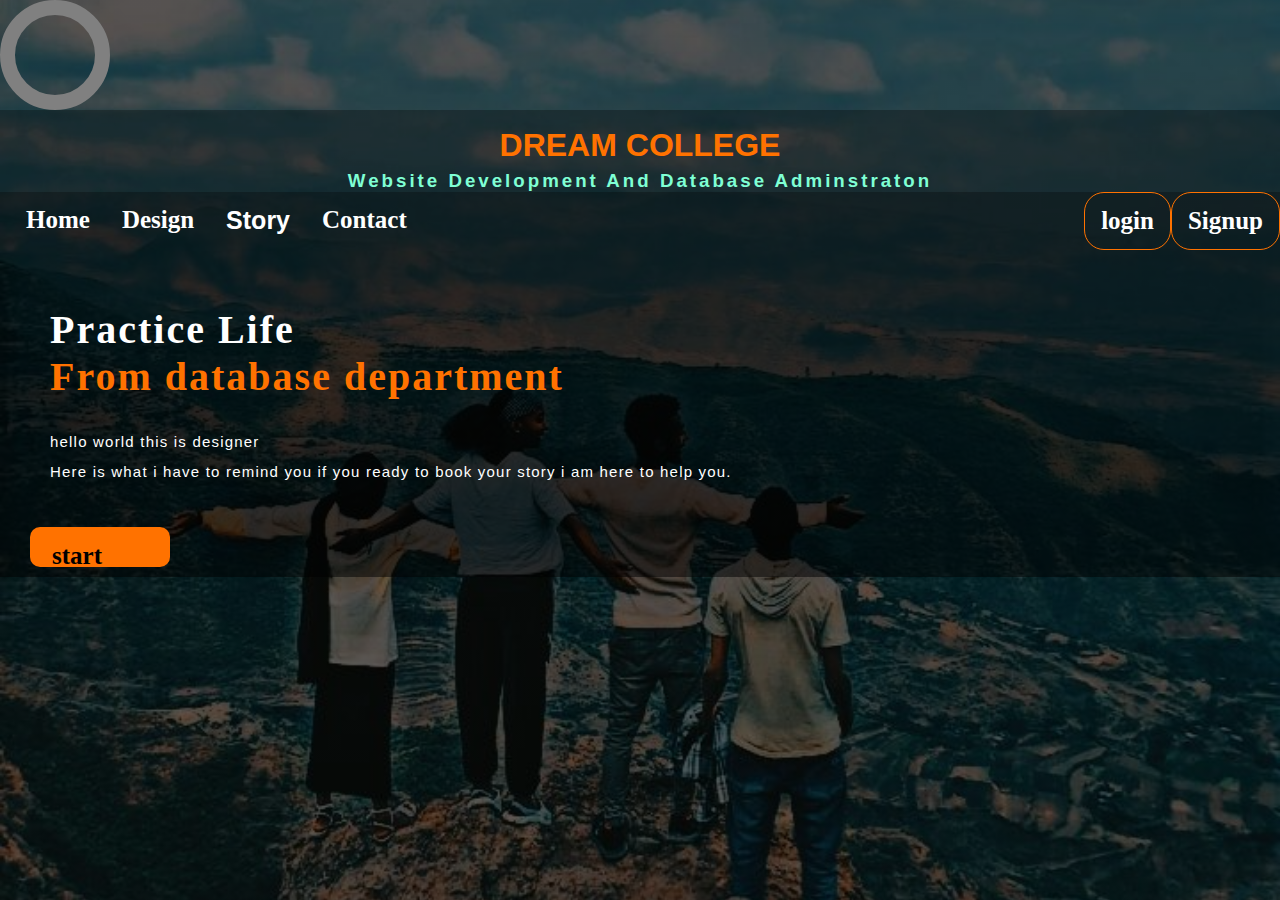
<file: index.html>
<!doctype html>
<html>
    <head>
        <meta name="viewport" content="width=device-width, initial-scale=1.0">
        <title>story teller</title>
    <link rel="stylesheet"type="text/css" href="css/style.css">
        <style>

        </style>
    </head>
    <body>
        <div class="omglogo">
            
            </div>
        <div class="logo">
            <h1>DREAM COLLEGE</h1>
            <h3>Website Development And Database Adminstraton</h3>
        </div>
        <div class="navbar" id="mynavbar">
           
            <a href="#">Home</a>
            <a href="#">Design</a>
            <div class="dropdown">
                <button class="dropdownbtn">
                    Story
                </button>
                <div class="dropdownlist">
            <a href="aman.html">Aman</a>
            <a href="#">Mame</a>
            <a href="#">Hayat</a>
            <a href="#">Engda</a>
            <a href="#">Saba</a>
                </div>
            </div>
            <a href="#">Contact</a>
            <a href="#" class="ri">Signup</a>
            <a href="#" class="ri">login</a>
             <a href="javascript:void(0);" style="font-size: 15px"class="icon" 
            onclick="myfunction()">&#9776;</a>
        <div class="cont">
            <h1>Practice Life<br> <span>From database department</span></h1>
            <p class="para">hello world this is designer<br>Here is what i have to remind 
                you if you ready to book your story i am here to help you.</p>
        
            <button class="learn">
                <a href="">start</a>
            </button>
        </div>
        
        <script>
            function myfunction() {
                var x = document.getElementById("mynavbar");
                if(x.className==="navbar"){
                    x.className+="responsive";
                }else{
                    x.classNmae="navbar";
                }
            }
        </script>
    </body>
</html>
</file>
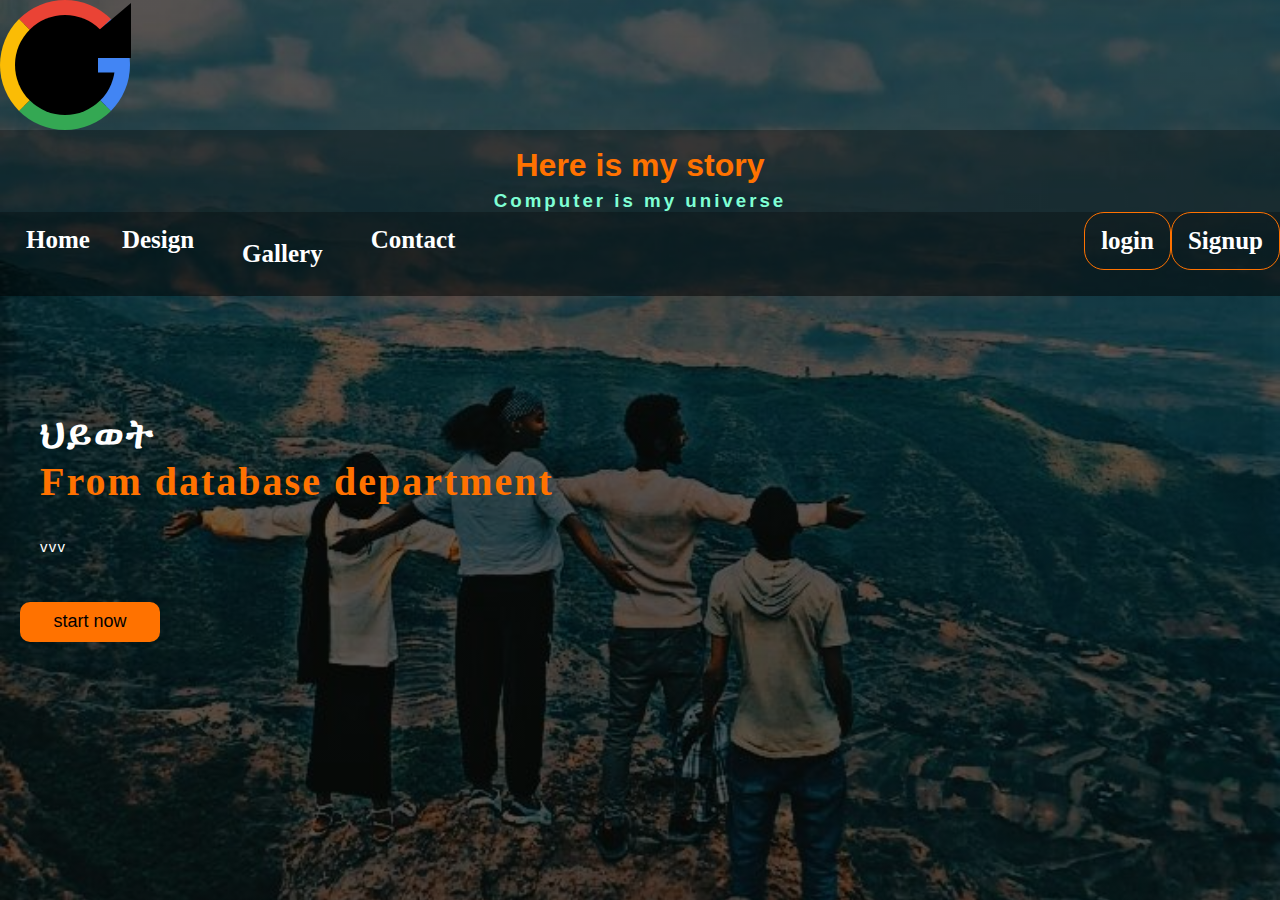
<file: aman.html>
<!doctype html>
<html>
    <head>
        <title>story teller</title>
    <link rel="stylesheet"type="text/css" href="css/style1.css">
        <style>

        </style>
    </head>
    <body>
         <!-- <video autoplay muted loop id="bg-video">
            <source src="css/video/one.mp4" type="video/mp4">
        </video> 
       -->
       <div class="omglogo">
         
       </div>
        <div class="logo">
        <h1>Here is my story</h1>
            <h3>Computer is my universe</h3>
        </div>
        <div class="navbar" id="mynavbar">
            <a href="#">Home</a>
            <a href="#">Design</a>
            <div class="dropdown">
                <button class="dropdownbtn">
                    <a href=""> Gallery</a>
                </button>
                <div class="dropdownlist">
            <a href="#">Aman</a>
            <a href="#">Mame</a>
            <a href="#">Hayat</a>
            <a href="#">Engda</a>
            <a href="#">Saba</a>
                </div>
            </div>
            <a href="#">Contact</a>
            <a href="#" class="ri">Signup</a>
            <a href="#" class="ri">login</a>
            <a href="javascript:void(0);" class="icon" onclick="myfunction">&#9776;</a>
        </div>
        <div class="cont">
            <h1>ህይወት<br> <span>From database department</span></h1>
            <p class="para">
                vvv
                </h3>
            </p>
            
            <button class="learn">
                <a href="">start now</a>
            </button>
        </div>
    </body>
</html>
</file>
<file: css/style.css>
body{
    margin: 0;
    font-family: arial;
    background: linear-gradient(to top, rgba(0,0,0,0.5),
    rgba(0,0,0,0.5)), url(teamdb.jpg);
    background-position: center;
    background-size: cover;
    height: 100vh;
}
.omglogo{
    position: relative;
    width: 80px;
    height: 80px;
    border: 15px solid gray;
    border-radius: 50%;
    background-color:inherit;
}
.omglogo::before {
    content: "";
    position: absolute;
    background-color: inherit;
    width: 30px;
    height: 15px;
    top: 50%;
    right: -13px;
    transform: translateY(-50%);
}
.omglogo::after {
    content: "";
    position: absolute;
    width: 0;
    height: 0;
    top: -12px;
    right: -16px;
    border-top: 55px solid transparent;
    border-right: 65px solid inherit;
}
.icon{
    display: none;
}
.navbar{
    padding-left: 10px;
    overflow: hidden;
    background: rgba(0,0,0,0.5);
}
.logo{
    background:rgba(0,0,0,0.3);
    width:100%;
    text-align: center;
    color: #ff7200;
}
.logo h1{
    padding-top: 10px;
    margin: 0;
    font-weight: 900;
    line-height: 50px;
}
.logo h3{
    margin: 0;
    color: aquamarine;
    letter-spacing: 3px;
}
.navbar a{
    float: left;
    color: #fff;
    text-align: center;
    padding: 14px 16px;
    text-decoration: none;
    font-size: 25px;
    font-family: 'time new roman';
    font-weight: bold;
    transition: 0.4s ease-in-out;
}
.navbar a.ri{
    float: right;
    border: 1px solid #ff7200;
    border-radius: 20px;
    padding: 14px 16px;

}
.dropdown{
    float: left;
    overflow: hidden;

}
.dropdown .dropdownbtn{
    font-size: 25px;
    font-family: arial;
    font-weight: bold;
    border: none;
    outline: none;
    color: #fff;
    padding: 14px 16px;
    background-color: inherit;
    margin: 0;
}
.dropdownlist{
    display: none;
    position: absolute;
    background-color: rgba(0,0,0,0.5);
    min-width: 160px;
    box-shadow: 0px 8px 16px 0px rgba(0,0,0,0.2);
    z-index: 1;
}
.dropdownlist a{
    float: none;
    color: aquamarine;
    padding: 14px 16px ;
    margin-left: 10px;
    text-decoration: none;
    display: block;
    text-align: left;
}
.navbar a:hover, .dropdown:hover .dropdownbtn{
    border-bottom: 1px solid aquamarine;
    border-radius: 10px;
    color:#ff7200;
}
.dropdownlist a:hover {
    border-bottom: 1px solid aquamarine;
    border-radius: 10px;
    color:#ff7200;
}
.dropdown:hover .dropdownlist{
    display: block;
}
.cont{
    width: 100%;
    height: auto;
    margin: auto;
    color: #fff;
    position: relative;

}
.cont .para{
    padding-left: 40px;
    padding-bottom: 25px;
    font-family: Arial;
    letter-spacing: 1.2px;
    line-height: 30px;
    font-size: 15px;
}
.cont h1{
    font-family: 'Times New Roman';
    font-size: 40px;
    padding-left: 40px;
    margin-top: 9%;
    letter-spacing: 2px;

}
span{
    color: #ff7200;
    
}
.cont .learn{
    width: 140px;
    height: 40px;
    background-color: #ff7200;
    border: none;
    margin-bottom: 10px;
    margin-left: 20px;
    font-size: 18px;
    border-radius: 10px;
    cursor: pointer;
}
.cont .learn a{
    text-decoration: none;
    color: black;
    transition: 0.4s ease-in-out;
}
.learn:hover{
    background-color: #fff;
}


  @media(max-width:750px) {
    .navbar a:not(:first-child), .dropdown .dropdownbtn{
        display: none;
    }
    .navbar a.icon{
        float: right;
        display: block;
    }
}
@media(max-width:750px) {
    .navbar .responsive{position: relative;}
    .navbar.responsive .icon{
        position: absolute;
        right: 0;
        top: 0;
    }
    .navbar .responsive a{
        float: none;
        display: block;
        text-align: left;
    }
    .navbar.responsive .dropdown{float: none;}
    .navbar.responsive .dropdownlist{position: relative; }
    .navbar.responsive.dropdown.dropdownbtn{
        display: block;
        text-align: left;
        width: 100%;
    }
}
</file>
<file: css/style1.css>
body{
    margin: 0;
    font-family: arial;
    background: linear-gradient(to top, rgba(0,0,0,0.5),
    rgba(0,0,0,0.5)), url(teamdb.jpg);
    background-position: center;
    background-size: cover;
    height: 100vh;
}
.omglogo{
    position: relative;
    width: 100px;
    height: 100px;
    border-top: 15px solid #ea4335;
    border-right: 15px solid #4285f4;
    border-bottom: 15px solid #34a853;
    border-left: 15px solid #fbbc05;
    border-radius: 50%;
    background-color: #000000;
}
.omglogo::before {
    content: "";
    position: absolute;
    background-color: #4285f4;
    width: 30px;
    height: 15px;
    top: 50%;
    right: -13px;
    transform: translateY(-50%);
}
.omglogo::after {
    content: "";
    position: absolute;
    width: 0;
    height: 0;
    top: -12px;
    right: -16px;
    border-top: 55px solid transparent;
    border-right: 65px solid black;
}

.icon{
    display: none;
}
.navbar{
    padding-left: 10px;
    overflow: hidden;
    background: rgba(0,0,0,0.5);
}
.logo{
    background:rgba(0,0,0,0.3);
    width:100%;
    text-align: center;
    color: #ff7200;
}
.logo h1{
    padding-top: 10px;
    margin: 0;
    font-weight: 900;
    line-height: 50px;
}
.logo h3{
    margin: 0;
    color: aquamarine;
    letter-spacing: 3px;
}
.navbar a{
    float: left;
    color: #fff;
    text-align: center;
    padding: 14px 16px;
    text-decoration: none;
    font-size: 25px;
    font-family: 'time new roman';
    font-weight: bold;
    transition: 0.4s ease-in-out;
}
.navbar a.ri{
    float: right;
    border: 1px solid #ff7200;
    border-radius: 20px;
    padding: 14px 16px;

}
.dropdown{
    float: left;
    overflow: hidden;

}
.dropdown .dropdownbtn{
    font-size: 25px;
    font-family: arial;
    font-weight: bold;
    border: none;
    outline: none;
    color: #fff;
    padding: 14px 16px;
    background-color: inherit;
    margin: 0;
}
.dropdownlist{
    display: none;
    position: absolute;
    background-color: rgba(0,0,0,0.5);
    min-width: 160px;
    box-shadow: 0px 8px 16px 0px rgba(0,0,0,0.2);
    z-index: 1;
}
.dropdownlist a{
    float: none;
    color: aquamarine;
    padding: 14px 16px ;
    margin-left: 10px;
    text-decoration: none;
    display: block;
    text-align: left;
}
.navbar a:hover, .dropdown:hover .dropdownbtn{
    border-bottom: 1px solid aquamarine;
    border-radius: 10px;
    color:#ff7200;
}
.dropdownlist a:hover {
    border-bottom: 1px solid aquamarine;
    border-radius: 10px;
    color:#ff7200;
}
.dropdown:hover .dropdownlist{
    display: block;
}
.cont{
    width: 100%;
    height: auto;
    margin: auto;
    color: #fff;
    position: relative;

}
.cont .para{
    padding-left: 40px;
    padding-bottom: 25px;
    font-family: Arial;
    letter-spacing: 1.2px;
    line-height: 30px;
    font-size: 15px;
}
.cont h1{
    font-family: 'Times New Roman';
    font-size: 40px;
    padding-left: 40px;
    margin-top: 9%;
    letter-spacing: 2px;

}
span{
    color: #ff7200;
    
}
.cont .learn{
    width: 140px;
    height: 40px;
    background-color: #ff7200;
    border: none;
    margin-bottom: 10px;
    margin-left: 20px;
    font-size: 18px;
    border-radius: 10px;
    cursor: pointer;
}
.cont .learn a{
    text-decoration: none;
    color: black;
    transition: 0.4s ease-in-out;
}
.learn:hover{
    background-color: #fff;
}
@media screen and (max-width:750px) {
    .navbar a:not(:first-child),.dropdown .dropdownbtn{
        display: none;
    }
    .navbar a.icon{
        float: right;
        display: block;
    }
}
@media screen and (max-width:720px) {
    .navbar .responsive{
        position: relative;
    }
    .navbar.responsive.icon{
        position: absolute;
        right: 0;
        top: 0;
    }
    .navbar.responsive a{
        float: none;
        display: block;
        text-align: left;
    }
    .navbar.responsive .dropdown{float: none;}
    .navbar.responsive .dropdownlist{position: relative; }
    .navbar.responsive.dropdown.dropdownbtn{
        display: block;
        text-align: left;
        width: 100%;
    }
}
</file>
